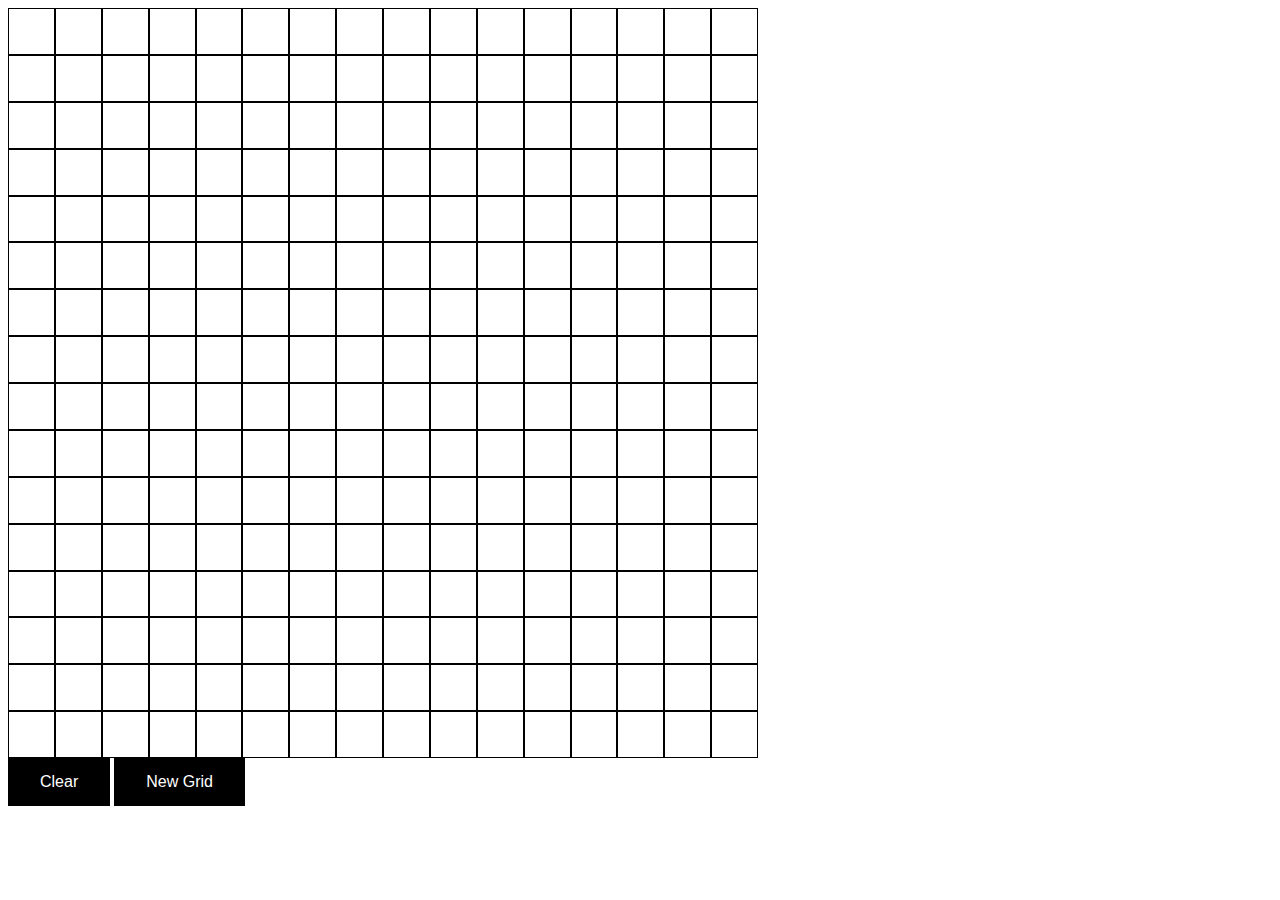
<file: index.html>
<!DOCTYPE html>
<html>
  <head>
    <title>Etch-a-Sketch</title>
    <link rel="stylesheet" type="text/css" href="etch-a-sketch.css">
    <script src="etch-a-sketch.js" defer></script>
  </head>

  <body>
    <div class="grid"></div>
    <button class="btn" id="clearGrid">Clear</button>
    <button class="btn" id="newGrid">New Grid</button>
  </body>
</html>
</file>
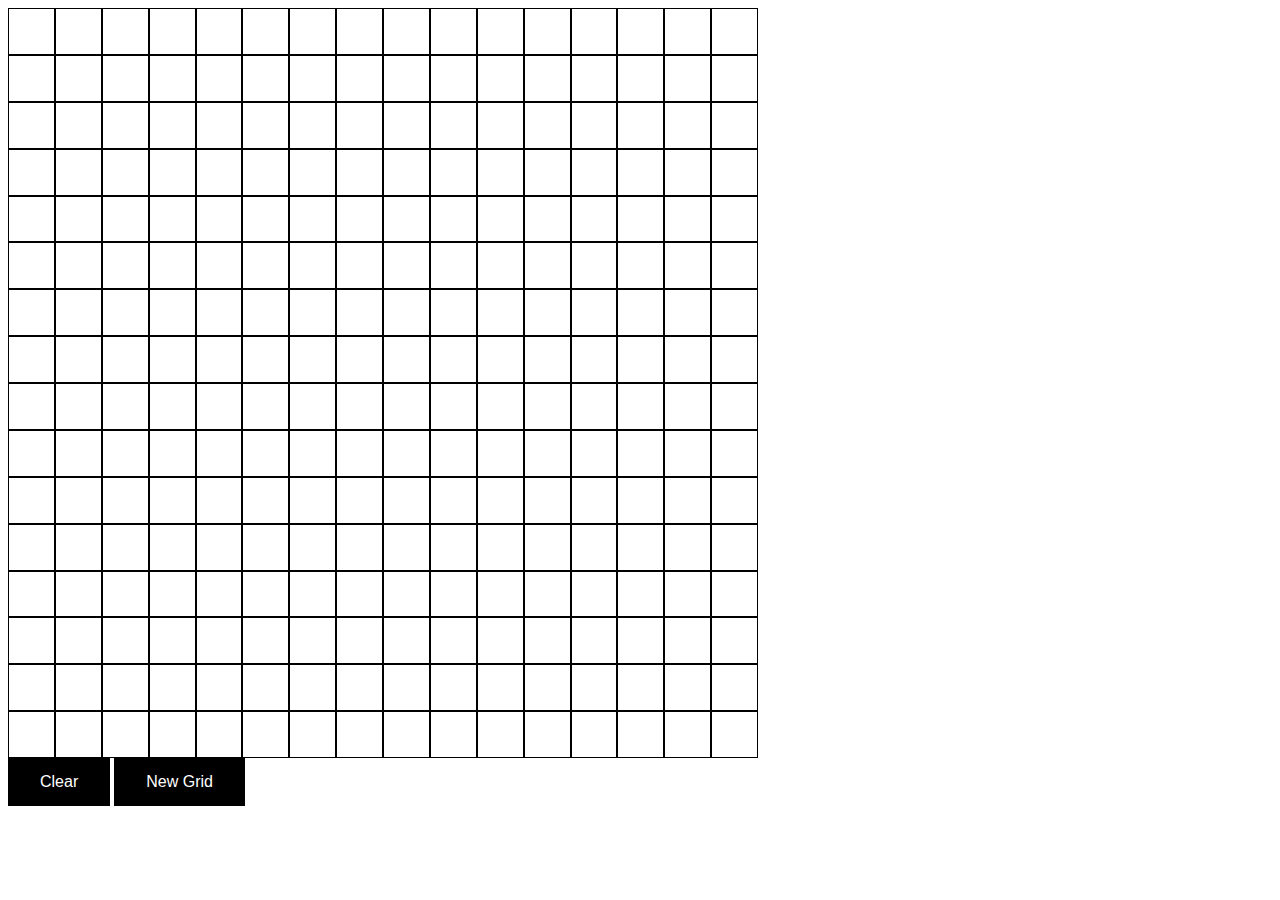
<file: etch-a-sketch.html>
<!DOCTYPE html>
<html>
  <head>
    <title>Etch-a-Sketch</title>
    <link rel="stylesheet" type="text/css" href="etch-a-sketch.css">
    <script src="etch-a-sketch.js" defer></script>
  </head>

  <body>
    <div class="grid"></div>
    <button class="btn" id="clearGrid">Clear</button>
    <button class="btn" id="newGrid">New Grid</button>
  </body>
</html>
</file>
<file: etch-a-sketch.css>
/* background styles */
.cell {
  border: 0.1px solid black;
}

/* CSS Grid */
.grid {
  display: grid;
  width: 750px;
  height: 750px;
  /* grid-template-columns: repeat(16, 50px);
  grid-template-rows: repeat(16, 50px); */
}

.btn {
  background-color: black;
  border: none;
  color: white;
  padding: 15px 32px;
  text-align: center;
  text-decoration: none;
  display: inline-block;
  font-size: 16px;
}
</file>
